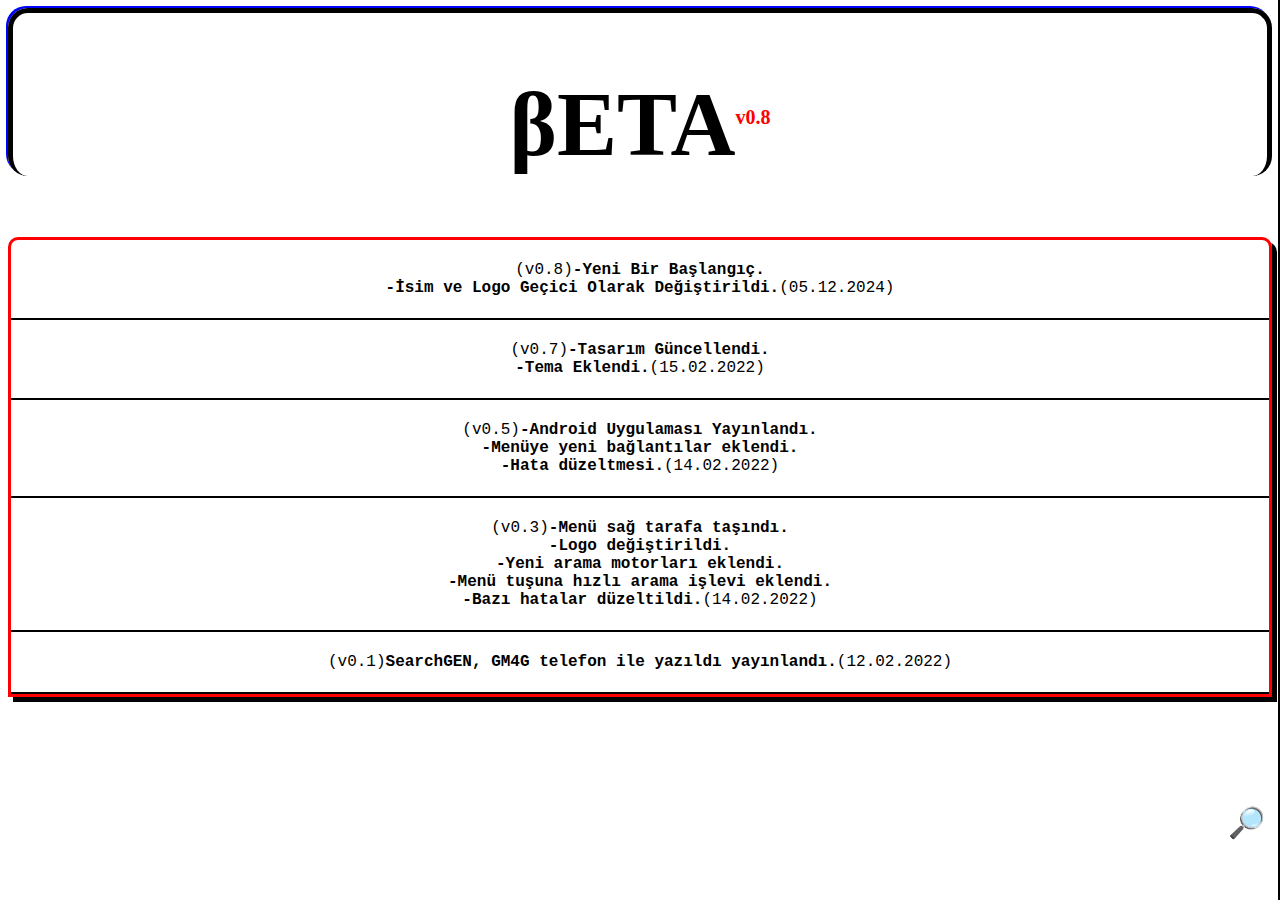
<file: index.html>
<!DOCTYPE html>
<html lang="tr">
<head>
    <title>SearchGEN</title>
    <meta charset="UTF-8">
    <meta name="viewport" content="width=device-width, initial-scale=1.0">
    <meta name="description" content="Search Engine World">
    <meta name="keywords" content="search, engine, vuhuv">
    <link rel="icon" type="image/x-icon" href="icon.ico"/>
    <meta name="author" content="MAC">
    <meta name="robots" content="index, follow">
    <link rel="stylesheet" href="style.css">
</head>
<body>
    <header id="menu">

        <button id="theme" value="1"  >🌔</button>
        <a href="home.html" target="ask"  ><img id="logo"  src="logo.svg" /></a>
        
        <select id="search_engines_list" >
            <option value="se1" >VUHUV</option>
            <option value="se2" >ARTADO</option>
            <option value="se3" >AZİMLİ</option>
            <option value="se4" >TURTC</option>
            <option value="se5" >YETİTA</option>
            <option value="se6" >BİLİVER</option>
            <option value="se7" >OBİLİYO</option>
            <option value="se8" >RASTGELELİK</option>
            <option value="se9" >ARARIM</option>
            <option value="se10" >COM</option>
            <option value="se11" >YAANİ</option>
            <option value="se12" >VALLAKİ</option>
        </select>

        <section id="search_box" >
            <form id="form"  method="get" action="https://tr.vuhuv.com/?q=" target="ask" >
                <input id="search_bar" type="search" placeholder="VUHUV ile ara" autocomplete="off" required name="q"/>
                <button id="search_button" >🔎</button>
            </form>
        </section>

        <section id="search_engine_menu" >
            <a href="https://www.artadosearch.com/Forum" target="ask"  >Artado Forum</a>
            <a id="m1"  href="https://tr.vuhuv.com/?k=0&p=1&d=1&q=haberler" target="ask" >Güncelleme Notları</a>
            <a href="#" >Android Uygulaması (🔒) </a>
            <a href="mailto:ledenav@vuhuv.com" >İletişim</a>
        </section>

        <footer id="genesis" >
            <h5><i>powered by</i> <b id="signature" >MACtr</b></h5>
        </footer>

    </header>

    <button id="menu_button">⛔</button>
    
    <div id="query_answer">
        <iframe id="frame" name="ask" src="home.html"></iframe>
    </div>
    
    <script src="script.js"></script>
</body>
</html>
</file>
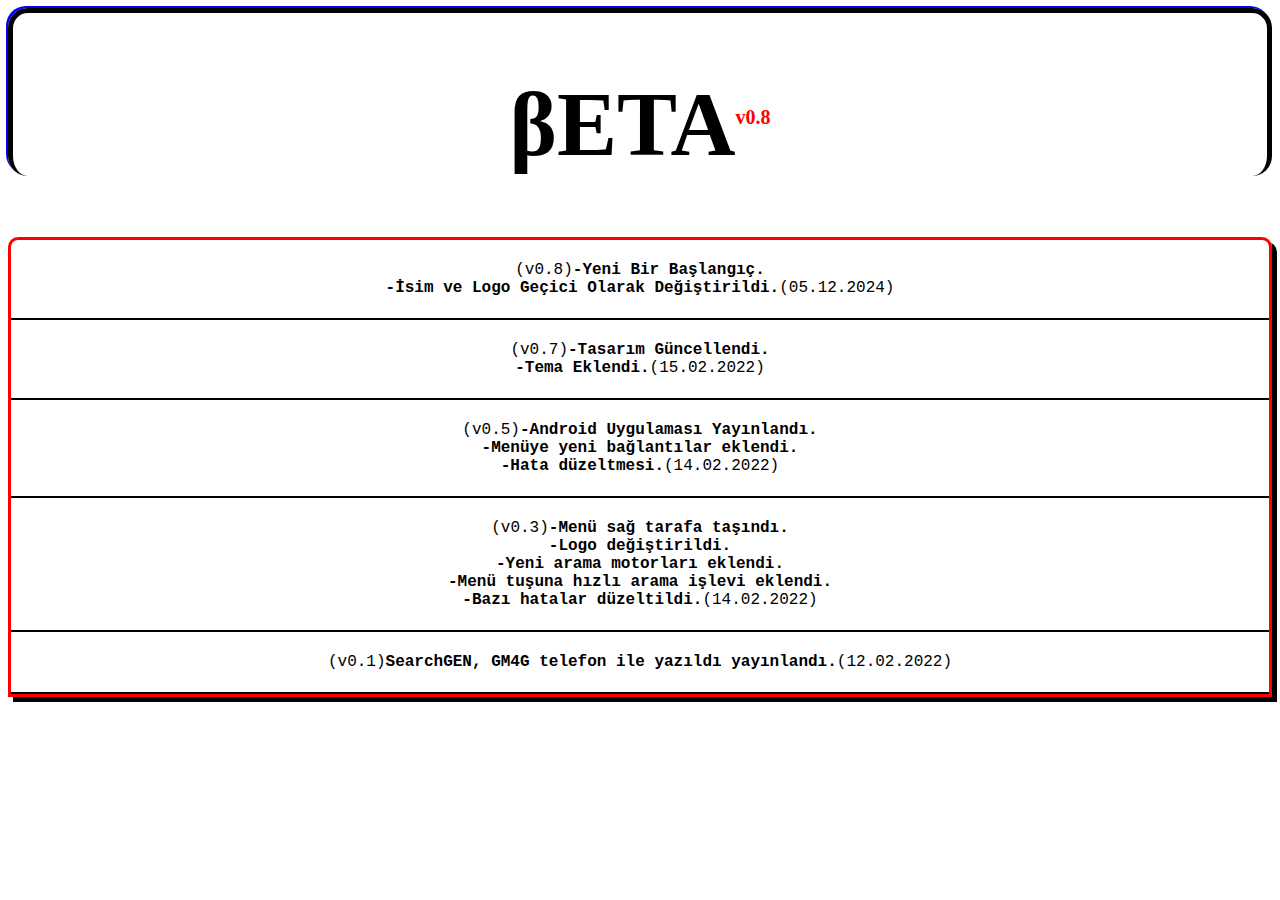
<file: home.html>
<!DOCTYPE html>
<html>
    <head>
        <meta name="viewport" content="width=device-width, initial-scale=1, maximum-scale=1">
        <meta charset="utf-8">
        <meta http-equiv="content-language" content="tr">
        <style>
        #vs {
            padding:0;
            margin:0;
            border:5px solid black;
            border-radius:20px;
            border-bottom:none;
            box-shadow:-2px -2px blue;
        }
        #h1 {
            font-size:90px;
            text-align:center;
        }
        sup {
            color:red;
            font-size:20px;
        }
        #daily {
            border:3px solid red;
            border-top-left-radius:10px;
            border-top-right-radius:10px;
            box-shadow:5px 5px Black;
            text-align:center;
        }
        section {
            padding:5px;
            border-bottom:2px solid;
            font-family:Courier new,monospace;
        }
        </style>
        </head>
<body>
    <div id="vs" >
        <h1 id="h1" > βETA<sup>v0.8</sup> </h1>
    </div>
    <div id="daily">
        <section>
            <p>(v0.8)<b>-Yeni Bir Başlangıç.<br>-İsim ve Logo Geçici Olarak Değiştirildi.</b>(05.12.2024)</p>
        </section>
        <section>
            <p>(v0.7)<b>-Tasarım Güncellendi.<br>-Tema Eklendi.</b>(15.02.2022)</p>
        </section>
        <section>
            <p>(v0.5)<b>-Android Uygulaması Yayınlandı.<br>-Menüye yeni bağlantılar eklendi.<br>-Hata düzeltmesi.</b>(14.02.2022)</p>
        </section>
        <section>
            <p>(v0.3)<b>-Menü sağ tarafa taşındı.<br>-Logo değiştirildi.<br>-Yeni arama motorları eklendi.<br>-Menü tuşuna hızlı arama işlevi eklendi.<br>-Bazı hatalar düzeltildi.</b>(14.02.2022)</p>
        </section>
        <section>
            <p>(v0.1)<b>SearchGEN, GM4G telefon ile yazıldı yayınlandı.</b>(12.02.2022)</p>
        </section>
    </div>
</body>
</html>
</file>
<file: style.css>
* {

    margin:0;
    
    padding:0;
    
    }
    
    #logo {
   
   width:100%;
    
    }
    
    #menu {
    
    display:block;
    
    position:fixed;
    
    overflow:scroll;
    
    right:0;
    
    height:100%;
    
    width:60%;
    
    background: #607D8B;
    
    border-left:2px solid black;
    
    z-index:1;
    
    }
    
    #theme {
    
    display:block;
    
    position:relative;
    
    float:right;
    
    font-size:30px;
    
    background:none;
    
    border:none;
    
    margin:5px;
    
    }
    
    #menu_button {
    
    font-size:30px;
    
    position:fixed;
    
    right:5px;
    
    bottom:50px;
    
    background:none;
    
    border:none;
    
    margin:10px;
    
    z-index:1;
    
    }
    
    #search_box {
    
    display:flex;
    
    flex-wrap:nowrap;
    
    justify-content:center;
    
    height:50px;
    
    width:90%;
    
    margin:auto;
    
    background-color:#212121;
    
    border-radius:5px;
    
    border:1px solid yellow;
    
    }
    
    #search_engines_list {
    
    display:block;
    
    margin:0 auto 3px auto;
    
    outline:none;
    
    border:1px solid black;
    
    border-radius:5px;
    
    background-color:gray;
    
    text-align:center;
    
    color:white;
    
    }
    
    #search_bar {
    
    width:80%;
    
    text-indent:20%;
    
    letter-spacing:2px;
    
    transition:.2s;
    
    color:white;
    
    font-size:15px;
    
    }
    
    #search_bar::placeholder {
    
    color:lightYellow;
    
    }
    
    #search_bar:focus {
    
    text-indent:3px;
    
    letter-spacing:0;
    
    }
    
    #search_button {
    
    width:15%;
    
    transition:.3s;
    
    transform:scale(1.8);
    
    }
    
    #search_button:hover {
    
    transform:scale(1.5);
    
    }
    
    #search_bar,#search_button {
    
    outline:none;
    
    border:none;
    
    background:none;
    
    height:30px;
    
    margin:10px 0 10px 1px;
    
    }
    
    #search_engine_menu a {
    
    font-family:Courier new,monospace;
    
    font-weight:bold;
    
    text-decoration:none;
    
    background:white;
    
    color:black;
    
    text-align:center;
    
    display:block;
    
    margin:20px auto 0 auto;
    
    }
    
    #search_engine_menu a:hover {
    
    background:black;
    
    color:white;
    
    }
    
    #genesis {
    
    position:absolute;
    
    height:auto;
    
    width:100%;
    
    bottom:0;
    
    text-align:center;
    
    background:black;
    
    color:white;
    
    font-family:fantasy;
    
    }
    
    #signature {
    
    transition:.3s;
    
    }
    
    #genesis:hover #signature {
    
    font-size:40px;
    
    }
    
    #query_answer {
    
    position:absolute;
    
    height:100%;
    
    width:100%;
    
    }
    
    #frame {
    
    border:none;
    
    width:100%;
    
    height:100%;
    
    }
</file>
